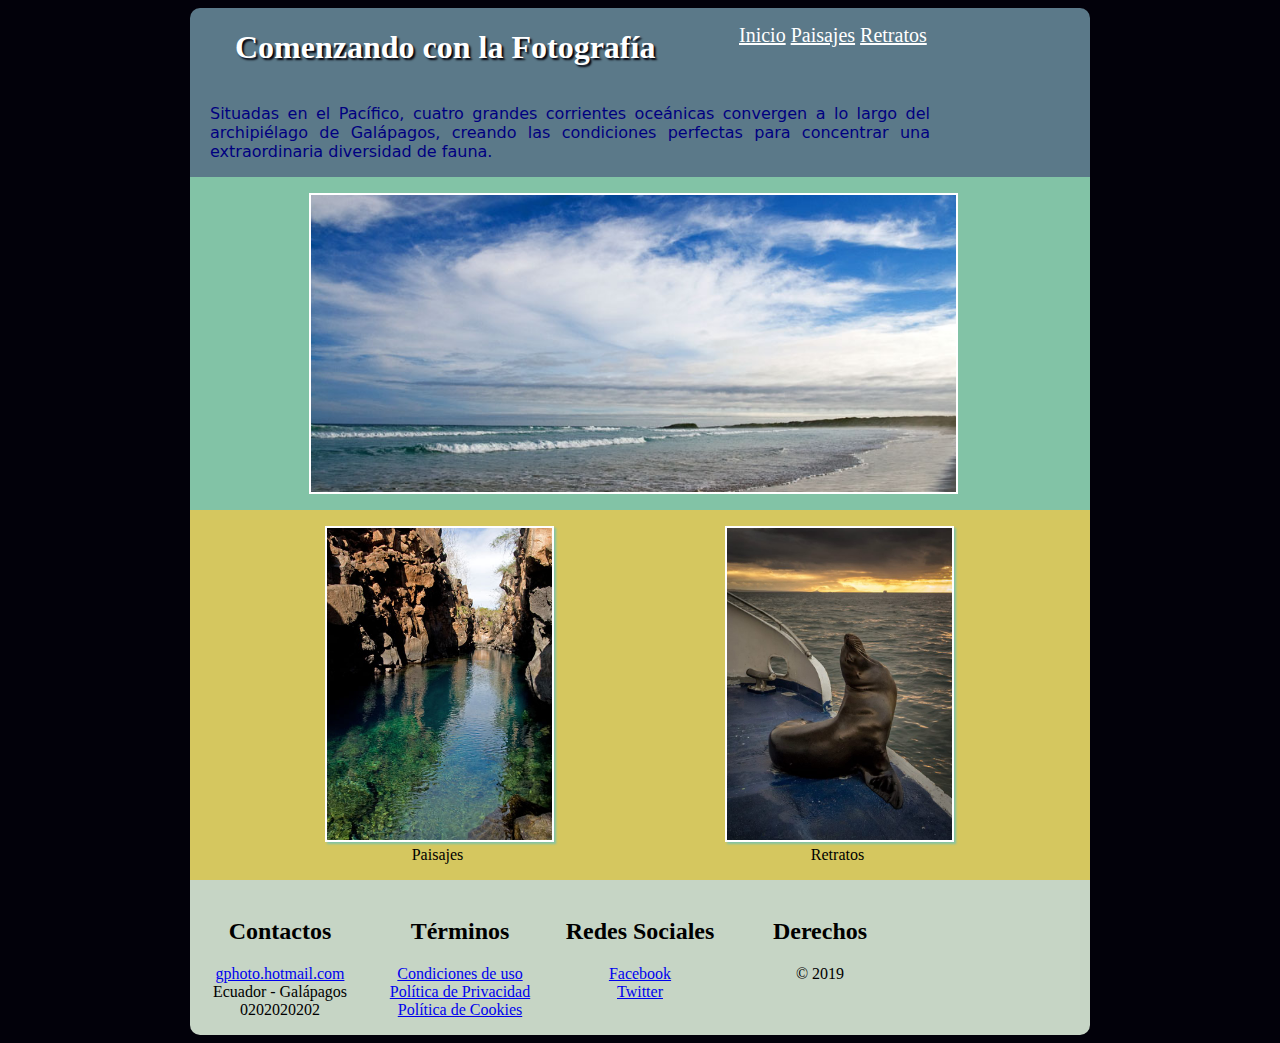
<file: index/index.html>
<!DOCTYPE html>
<html>
<head>
    <meta charset="utf-8">
    <meta name="viewport" content="width=device-width, user-scalable=no">
    <link rel="stylesheet" href="css/estilos.css">
 </head>
<body>
  <div class="contenido">
    <header class="header">
        <h1>Comenzando con la Fotografía</h1>
    <nav>
        <ul>
            <li><a href="index.html">Inicio</a></li>
            <li><a href="paisajes.html">Paisajes</a></li>
            <li><a href="retratos.html">Retratos</a></li>
        </ul>
    </nav>
		<section id="texto">

	<p>
		Situadas en el Pacífico, cuatro grandes corrientes oceánicas convergen a lo largo del archipiélago de Galápagos, creando las condiciones perfectas para concentrar una extraordinaria diversidad de fauna.
	</p>

</section>
    </header>
    <section class="central">
      <figure>
        <img src="../images/2018-12-10 (2).png" class="principal" alt="Playa Tortuga">
      </figure>
    </section>
    <section class="secundaria">
      <figure class="paisajes">
        <img src="../images/2018-12-10 (1).png" alt="Paisajes">
        <figcaption>Paisajes</figcaption>
      </figure>
      <figure class="retratos">
        <img src="../images/litos5.jpg" alt="Retratos">
        <figcaption>Retratos</figcaption>
      </figuere>
    </section>
    <footer class="footer">
      <div class="contact">
        <h2>Contactos</h2>
        <p><a href="mail.com">gphoto.hotmail.com</a>
        <br>
        Ecuador - Galápagos</br> 0202020202
        </p>
        </div>
        <div class="terms">
        <h2>Términos</h2>
        <p><a href="#">Condiciones de uso</a>
        <br>
        <a href="#">Política de Privacidad</a>
        <br>
        <a href="#">Política de Cookies</a>
        </p>
        </div>
        <div class="social">
        <h2>Redes Sociales</h2>
        <a href="https://www.facebook.com">Facebook</a>
                <br>
        <a href="https://twitter.com/gphoto">Twitter</a>
        </div>
        <div class="copyright">
        <h2>Derechos</h2>
        <p>© 2019 </p>
        </div>
    </footer>
  </div>
</body>
</html>
</file>
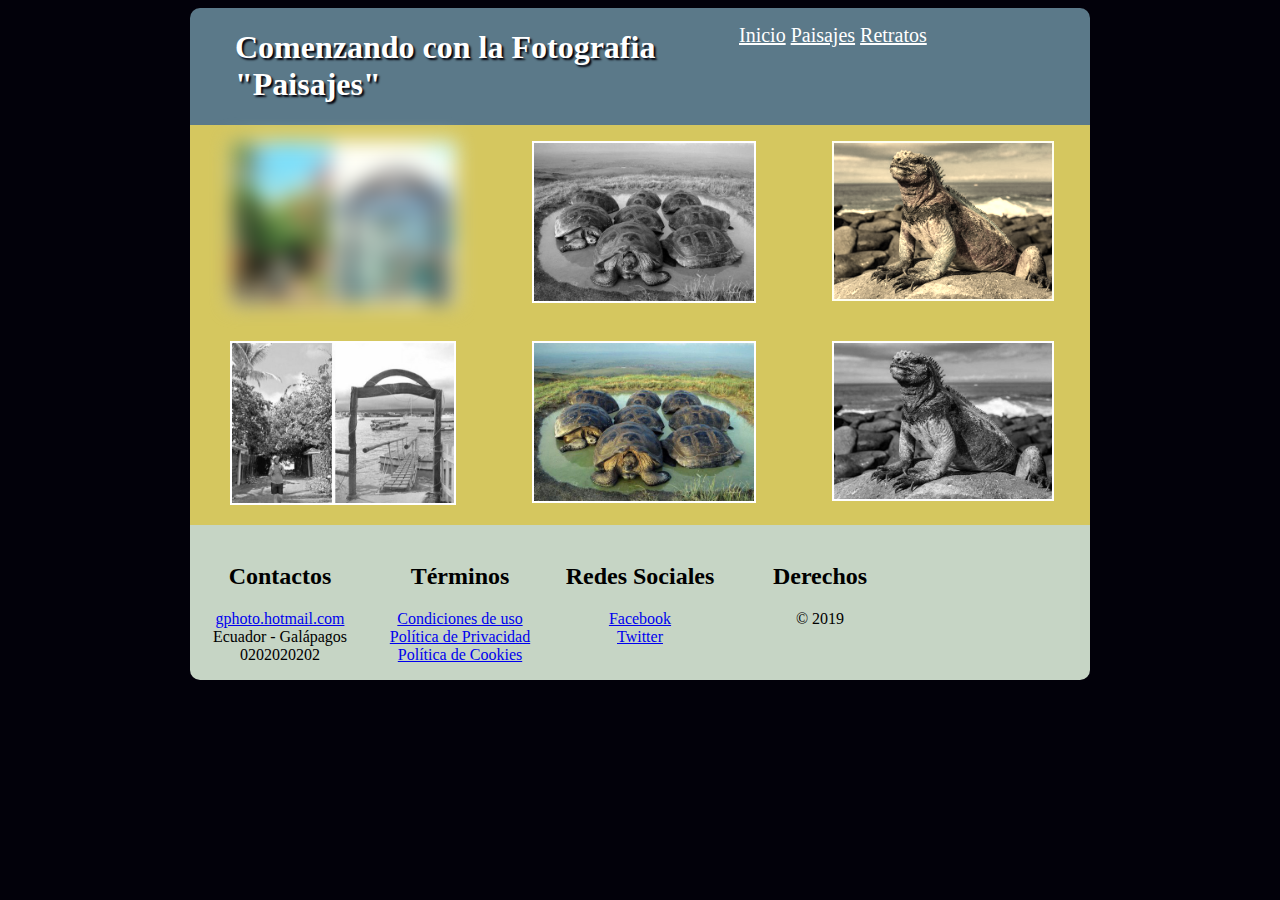
<file: index/paisajes.html>
<!DOCTYPE html>
<html>
<head>
    <meta charset="utf-8">
    <meta name="viewport" content="width=device-width, user-scalable=no">
    <link rel="stylesheet" href="css/estilos.css">
</head>
<body>
  <div class="contenido" role="main">
    <header class="header">
        <h1>Comenzando con la Fotografia  "Paisajes"</h1>
    <nav>
        <ul>
            <li><a href="index.html">Inicio</a></li>
            <li><a href="paisajes.html">Paisajes</a></li>
            <li><a href="retratos.html">Retratos</a></li>
        </ul>
    </nav>
    </header>
  <section class="paisajefotos">
    <div class="lista1">
      <figure>
       		 <img src="../images/ay.jpg" alt="Paisaje 1" class="imagen01"> </figure>
            <figure>  
				<img src="../images/goo.jpg" alt="Paisaje 2" class="imagen02"></figure>
              <figure>
				  <img src="../images/IMG_1583.jpg" alt="Paisaje 3" class="imagen03"></figure>
    </div>
    <div class="lista2">
      <figure>
        <img src="../images/ay.jpg" alt="Paisaje 4" class="imagen04">
      </figure>
      <figure>
        <img src="../images/goo.jpg" alt="Paisaje 5" class="imagen05">
      </figure>
      <figure>
        <img src=  "../images/IMG_1583.jpg" alt="Paisaje 6" class="imagen06">
      </figure>
    </div>
  </section>
  <footer class="footer">
      <div class="contact">
        <h2>Contactos</h2>
        <p><a href="mail.com">gphoto.hotmail.com</a>
        <br>
        Ecuador - Galápagos</br> 0202020202
        </p>
        </div>
        <div class="terms">
        <h2>Términos</h2>
        <p><a href="#">Condiciones de uso</a>
        <br>
        <a href="#">Política de Privacidad</a>
        <br>
        <a href="#">Política de Cookies</a>
        </p>
        </div>
        <div class="social">
        <h2>Redes Sociales</h2>
        <a href="https://www.facebook.com">Facebook</a>
                <br>
        <a href="https://twitter.com/gphoto">Twitter</a>
        </div>
        <div class="copyright">
        <h2>Derechos</h2>
        <p>© 2019 </p>
        </div>
    </footer>
  </div>
</body>
</html>
</file>
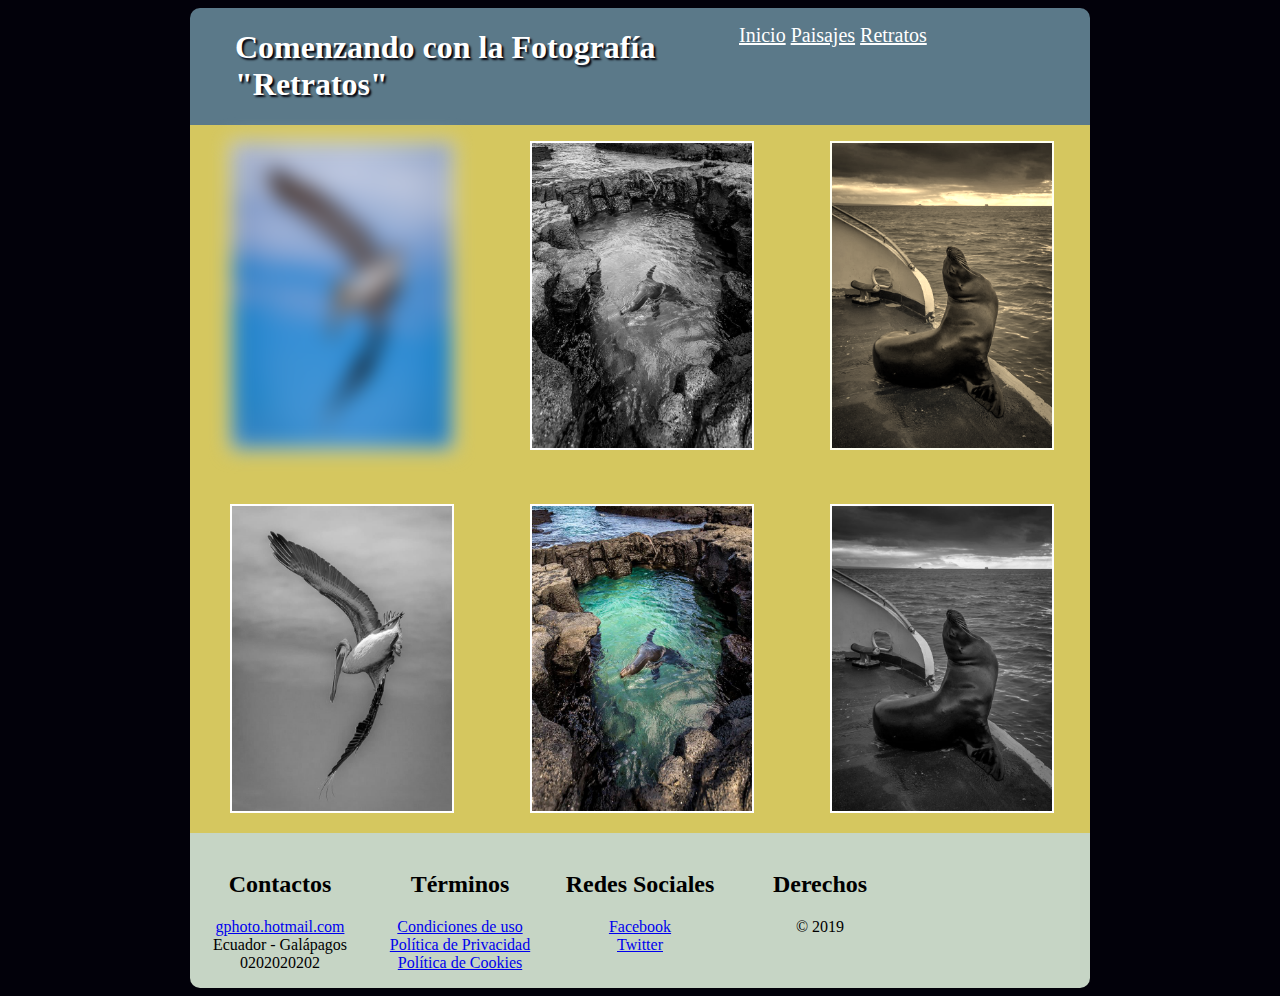
<file: index/retratos.html>
<!DOCTYPE html>
<html>
<head>
    <meta charset="utf-8">
    <meta name="viewport" content="width=device-width, user-scalable=no">
    <link rel="stylesheet" href="css/estilos.css">
    </head>
<body>
  <div class="contenido">
    <header class="header">
        <h1>Comenzando con la Fotografía  "Retratos"</h1>
    <nav>
        <ul>
            <li><a href="index.html">Inicio</a></li>
            <li><a href="paisajes.html">Paisajes</a></li>
            <li><a href="retratos.html" class="current">Retratos</a></li>
        </ul>
    </nav>
    </header>
  <section class="paisajefotos">
    <div class="lista1">
      <figure>
        <img src="../images/litos2.jpg" alt="Retrato 1" class="imagen01">
      </figure>
      <figure>
        <img src="../images/litos1.jpg" alt="Retrato 2" class="imagen02">
      </figure>
      <figure>
        <img src="../images/litos5.jpg" alt="Retrato 3" class="imagen03">
      </figure>
    </div><br>
    <div class="lista2">
      <figure>
        <img src="../images/litos2.jpg" alt="Retrato 4" class="imagen04">
      </figure>
      <figure>
        <img src="../images/litos1.jpg" alt="Retrato 5" class="imagen05">
      </figure>
      <figure>
        <img src="../images/litos5.jpg" alt="Retrato 6" class="imagen06">
      </figure>
    </div>
  </section>
   <footer class="footer">
      <div class="contact">
        <h2>Contactos</h2>
        <p><a href="mail.com">gphoto.hotmail.com</a>
        <br>
        Ecuador - Galápagos</br> 0202020202
        </p>
        </div>
        <div class="terms">
        <h2>Términos</h2>
        <p><a href="#">Condiciones de uso</a>
        <br>
        <a href="#">Política de Privacidad</a>
        <br>
        <a href="#">Política de Cookies</a>
        </p>
        </div>
        <div class="social">
        <h2>Redes Sociales</h2>
        <a href="https://www.facebook.com">Facebook</a>
                <br>
        <a href="https://twitter.com/gphoto">Twitter</a>
        </div>
        <div class="copyright">
        <h2>Derechos</h2>
        <p>© 2019 </p>
        </div>
    </footer>
  </div>
</body>
</html>
</file>
<file: index/css/estilos.css>
header {
	width: 100%;
	color: white;
	background-color: #5b7989;
	border-radius: 10px 10px 0 0;
	display: flex;
	flex-flow: row wrap;
}
header h1{
	text-shadow: 2px 2px 2px #02010a;
	display:inline-block;
	width: 50%;
	padding-left: 5%;
	
}
body{
	background-color: #02010a;
	width: 80%;
	margin-left: 10%;
	font-family:"Dancing Script";
	display: flex;
}
#texto {
	width: 80%;
	padding-left: 20px; padding-right: 25px;
	text-align: justify;
	color: navy; 
	font-family:  Segoe, "Segoe UI", "DejaVu Sans", "Trebuchet MS", Verdana, "sans-serif";
}
.contenido{
	max-width: 900px;
	margin: auto;
}
nav{
	display:inline-block;
	float:right;
	padding-left: 1%;
}
nav ul li{
    list-style:none;
	float: left;
	padding-left: 5px;
}
nav a {
	color: white;
	margin-top: 1%;
	font-size: 20px;
}
nav a:hover{
	font-size: 24px;
}

.central {
	text-align: center;
	background-color: #82c3a6;
	display: flex;
}
.central img {
	display:block;
	margin:auto;
	width:80%;
}

.secundaria {
	text-align: center;
	background-color: #d5c75f;
	border: 1px;
	display:flex;
}
.secundaria img {
	
	width:100%;
	box-shadow: 2px 2px 2px #82c3a6;
}
.paisajes{
	margin-left:15%;
	border-radius: 2px;
	width: 25%;
}
.paisajes:hover img{
		transform:rotate(10deg);
}
.retratos{
	border-radius: 2px;
	margin-left:15%;
	width: 25%;
}
.retratos:hover img{
	transform:translate(20px, -5px);
	box-shadow: 2px 2px 2px #82c3a6;
}
img{
	border: 2px solid white;
}
.footer{
	text-align: center;
	padding-top: 2%;
	width: 100%;
	background-color: #C6d5c5;
	border-radius: 0 0 10px 10px;
	flex-flow: row wrap;
	display: flex;
}
.contact, .terms, .social, .copyright{
	width: 20%;
}
.paisajefotos{
background-color: #d5c75f;
border: 1px;
text-align: center;
flex-flow: row wrap;
}

.lista1 {
display: flex;
order:1;
	width:100%;
	
}
.lista2 {
display: flex;
order:2;
	width:100%;
}
.imagen01 {
  width:100%;
	  filter: blur(10px);
}
.imagen02 {
  width:100%;
	filter: grayscale(100%);
}
.imagen03 {
  width:100%;
	filter:sepia(90%);
}
.imagen04 {
  width:100%;
filter: grayscale(100%);
}
.imagen05 {
 width: 100%;
}
.imagen06 {
  width: 100%;
filter: grayscale(100%);
}

@keyframes
  animacion {
  0% {margin-top: 150%}

  60% {margin-top: -5%}

  100% {margin-top: 0%}

  }

  header {
	  animation: animacion;
	  animation-duration: 1s
}

@media all and (max-width: 900px){
    .header{
        flex-direction: column;
    }
    .nav {
		flex-direction:row-reverse;
        display:flex;
        order:1;
        width:100%;
    }
	.header h1{
	    width:100%;
	    display:flex;
	    padding-left: 5%;
	}
	.nav ul li{
	    width: 50%;
	    float: center;
		
	}
	
	.contenido{
		max-width: 150%;
		margin: auto;
	}
	.central{
		width: 100%;
	}
	.secundaria{
		display:flex;
		flex-direction: column;
		width: 100%;
		align-content: center;
	}
	.paisajes{
		width: 70%;
	}
	.retratos{
		width: 70%;
	}

	.footer{
		text-align: center;
		padding-top: 2%;
		width: 100%;
		background-color: #C6d5c5;
		border-radius: 0 0 10px 10px;
		flex-flow: row wrap;
	}
	.contact{
		width: 100%;
		order: 1;
	}
	.social{
		width: 100%;
		order: 2;
	}
	.terms{
		width: 100%;
		order: 3;
	}
	.copyright{
		width: 100%;
		order: 4;
	}

.paisajefotos{
background-color: #d5c75f;
border: 1px;
text-align:center;
display:flex;
}
.lista1 {
width:100%;
display:table-column;
}
.lista2 {
width:100%;
display:table-column;
}
  
}
</file>
